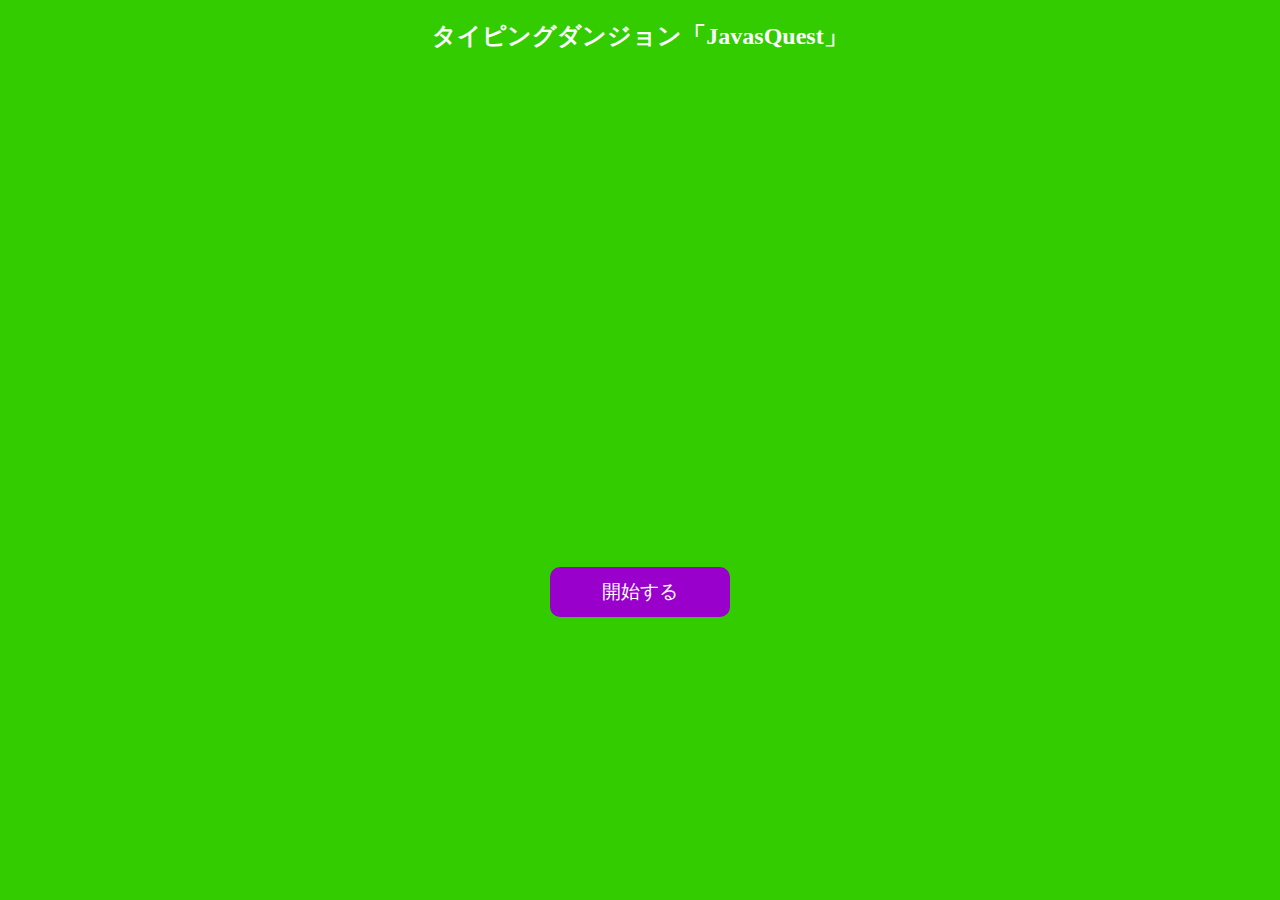
<file: index.html>
<!DOCTYPE html>
<html lang="ja">
<head>
    <meta charset="UTF-8">
    <title>JavasQuest</title>
    <link rel="stylesheet" href="index.css">
</head>
<body>
    <h2 id="title-area">タイピングダンジョン「JavasQuest」</h2>
    <marquee id="prologueText" direction="up" scrolldelay="100" scrollamount="3" loop="1">
        <h3 id="text-area">N予備校でプログラミングを学んでいるあなたは<br><br>
    いつも心に引っかかっていることがありました。<br><br>
    それは・・・<br>
    <br>
    <br>
    タイピングがうまくできない！<br><br>
    そんなあなたにささやく声がありました。<br><br>
    「タイピングがうまくなるダンジョンがあるらしいんだけど行ってみない？」<br><br><br>
    明らかに怪しげな誘いに戸惑うあなたでしたが、<br><br>
    どうしてもタイピングがうまくなりたい一心で<br><br>
    そのダンジョンに行ってみることにしたのでした・・・！
    </h3></marquee>
    <div id="button-area"><button onclick="location.href='b3f.html'">開始する</button></div>
</body>
</html>
</file>
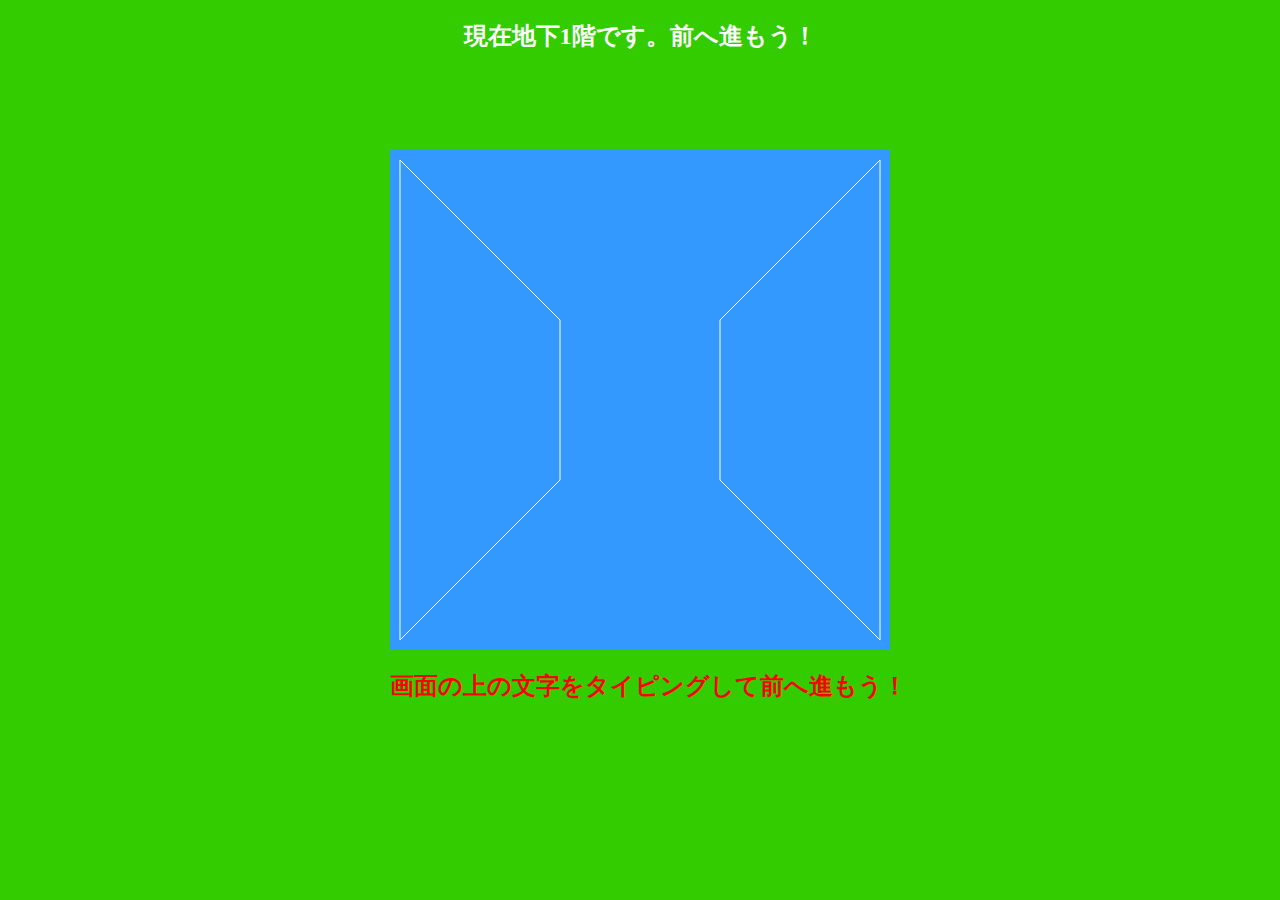
<file: b1f.html>
<!DOCTYPE html>
<html lang="ja">
<head>
  <meta charset="UTF-8">
  <link rel="stylesheet" href="b1f.css">
  <title>JavasQuest</title>
</head>
<body>
  <h2 id="title-area">現在地下1階です。前へ進もう！</h2>
  <p id="sample-area">
    <div id="sample-area1" class="sample-area"></div>
    <div id="sample-area2" class="sample-area"></div>
    <div id="sample-area3" class="sample-area"></div>
    <div id="sample-area4" class="sample-area"></div>
    <div id="sample-area5" class="sample-area"></div>
  </p>
  <canvas id="canvas" width="500" height="500" ></canvas>
  <div id="result-area"></div>
  <div id="status-area"></div>
  <div id="remarks-area"></div>
  <div id="button-area"></div>
  <script src="b1f.js"></script>
</body>
</html>
</file>
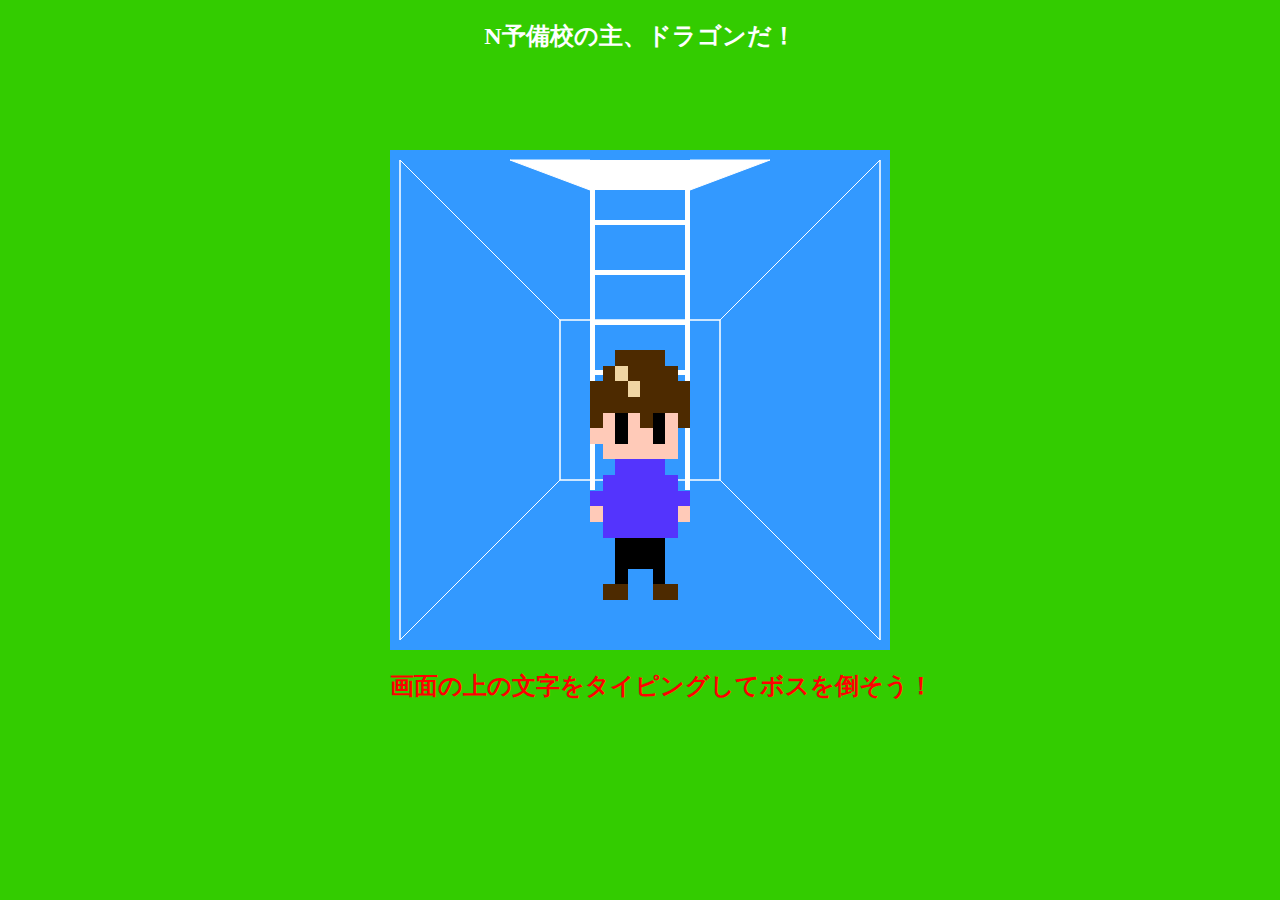
<file: b1fboss.html>
<!DOCTYPE html>
<html lang="ja">
<head>
  <meta charset="UTF-8">
  <link rel="stylesheet" href="b1fboss.css">
  <title>JavasQuest</title>
</head>
<body>
  <h2 id="title-area">N予備校の主、ドラゴンだ！</h2>
  <p id="sample-area">
    <div id="sample-area1" class="sample-area"></div>
    <div id="sample-area2" class="sample-area"></div>
    <div id="sample-area3" class="sample-area"></div>
    <div id="sample-area4" class="sample-area"></div>
    <div id="sample-area5" class="sample-area"></div>
  </p>
  <canvas id="canvas" width="500" height="500" ></canvas>
  <div id="result-area"></div>
  <div id="status-area"></div>
  <div id="remarks-area"></div>
  <div id="button-area"></div>
  <script src="b1fboss.js"></script>
</body>
</html>
</file>
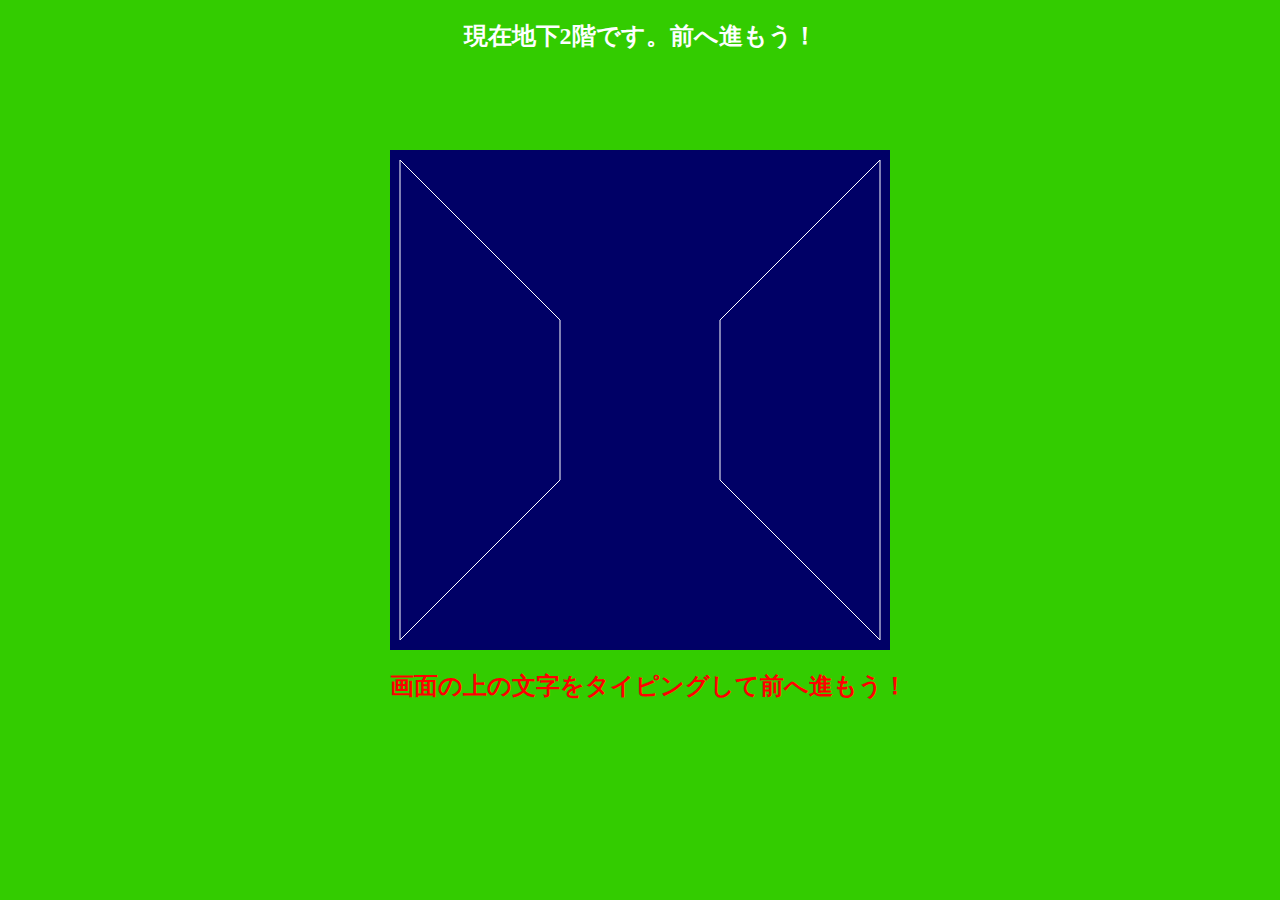
<file: b2f.html>
<!DOCTYPE html>
<html lang="ja">
<head>
  <meta charset="UTF-8">
  <link rel="stylesheet" href="b2f.css">
  <title>JavasQuest</title>
</head>
<body>
  <h2 id="title-area">現在地下2階です。前へ進もう！</h2>
  <p id="sample-area">
    <div id="sample-area1" class="sample-area"></div>
    <div id="sample-area2" class="sample-area"></div>
    <div id="sample-area3" class="sample-area"></div>
    <div id="sample-area4" class="sample-area"></div>
  </p>
  <canvas id="canvas" width="500" height="500" ></canvas>
  <div id="result-area"></div>
  <div id="status-area"></div>
  <div id="remarks-area"></div>
  <div id="button-area"></div>
  <script src="b2f.js"></script>
</body>
</html>
</file>
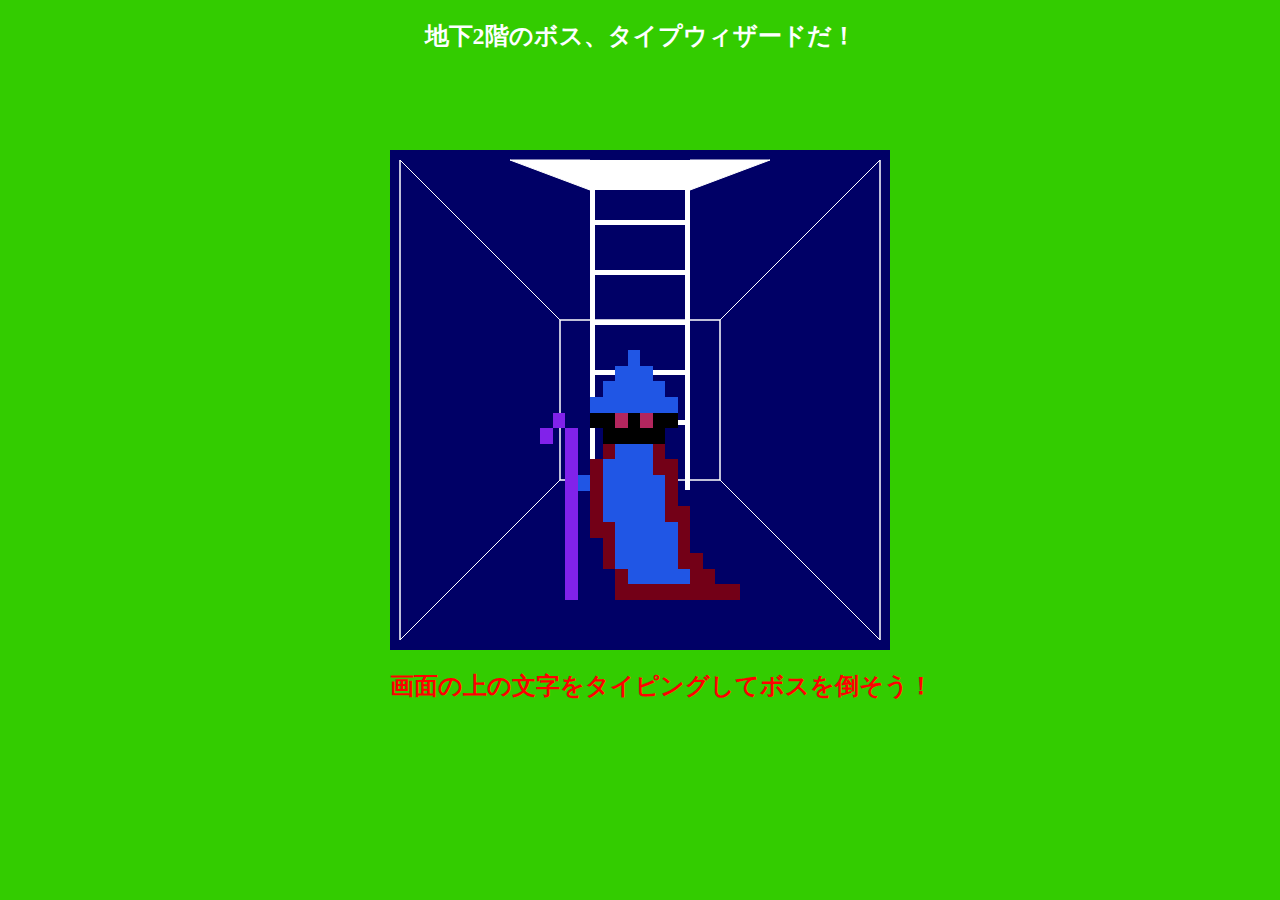
<file: b2fboss.html>
<!DOCTYPE html>
<html lang="ja">
<head>
  <meta charset="UTF-8">
  <link rel="stylesheet" href="b2fboss.css">
  <title>JavasQuest</title>
</head>
<body>
  <h2 id="title-area">地下2階のボス、タイプウィザードだ！</h2>
  <p id="sample-area">
    <div id="sample-area1" class="sample-area"></div>
    <div id="sample-area2" class="sample-area"></div>
    <div id="sample-area3" class="sample-area"></div>
    <div id="sample-area4" class="sample-area"></div>
  </p>
  <canvas id="canvas" width="500" height="500" ></canvas>
  <div id="result-area"></div>
  <div id="status-area"></div>
  <div id="remarks-area"></div>
  <div id="button-area"></div>
  <script src="b2fboss.js"></script>
</body>
</html>
</file>
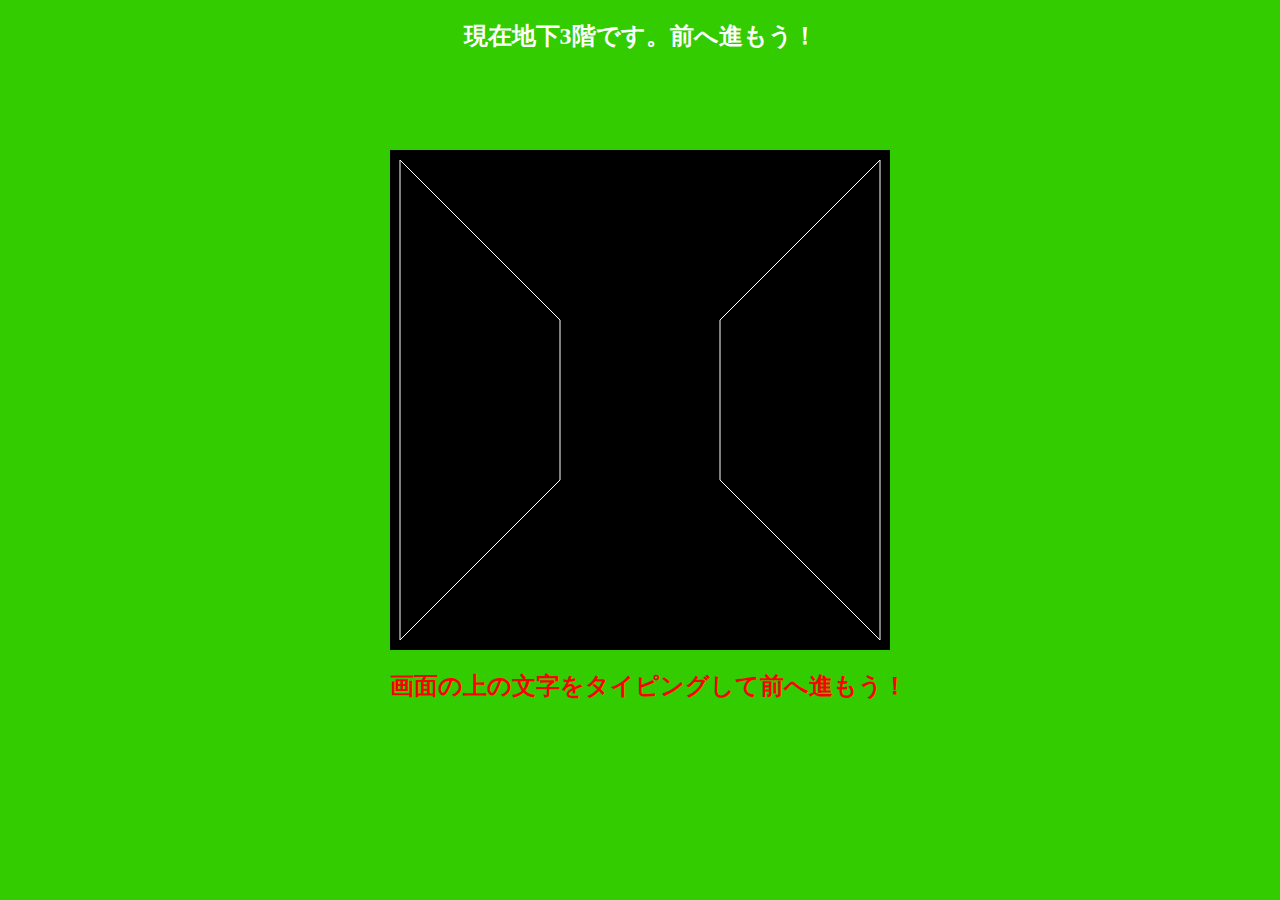
<file: b3f.html>
<!DOCTYPE html>
<html lang="ja">
<head>
  <meta charset="UTF-8">
  <link rel="stylesheet" href="b3f.css">
  <title>JavasQuest</title>
</head>
<body>
  <h2 id="title-area">現在地下3階です。前へ進もう！</h2>
  <p id="sample-area">
    <div id="sample-area1" class="sample-area"></div>
    <div id="sample-area2" class="sample-area"></div>
    <div id="sample-area3" class="sample-area"></div>
  </p>
  <canvas id="canvas" width="500" height="500" ></canvas>
  <div id="result-area"></div>
  <div id="status-area"></div>
  <div id="remarks-area"></div>
  <div id="button-area"></div>
  <script src="b3f.js"></script>
</body>
</html>
</file>
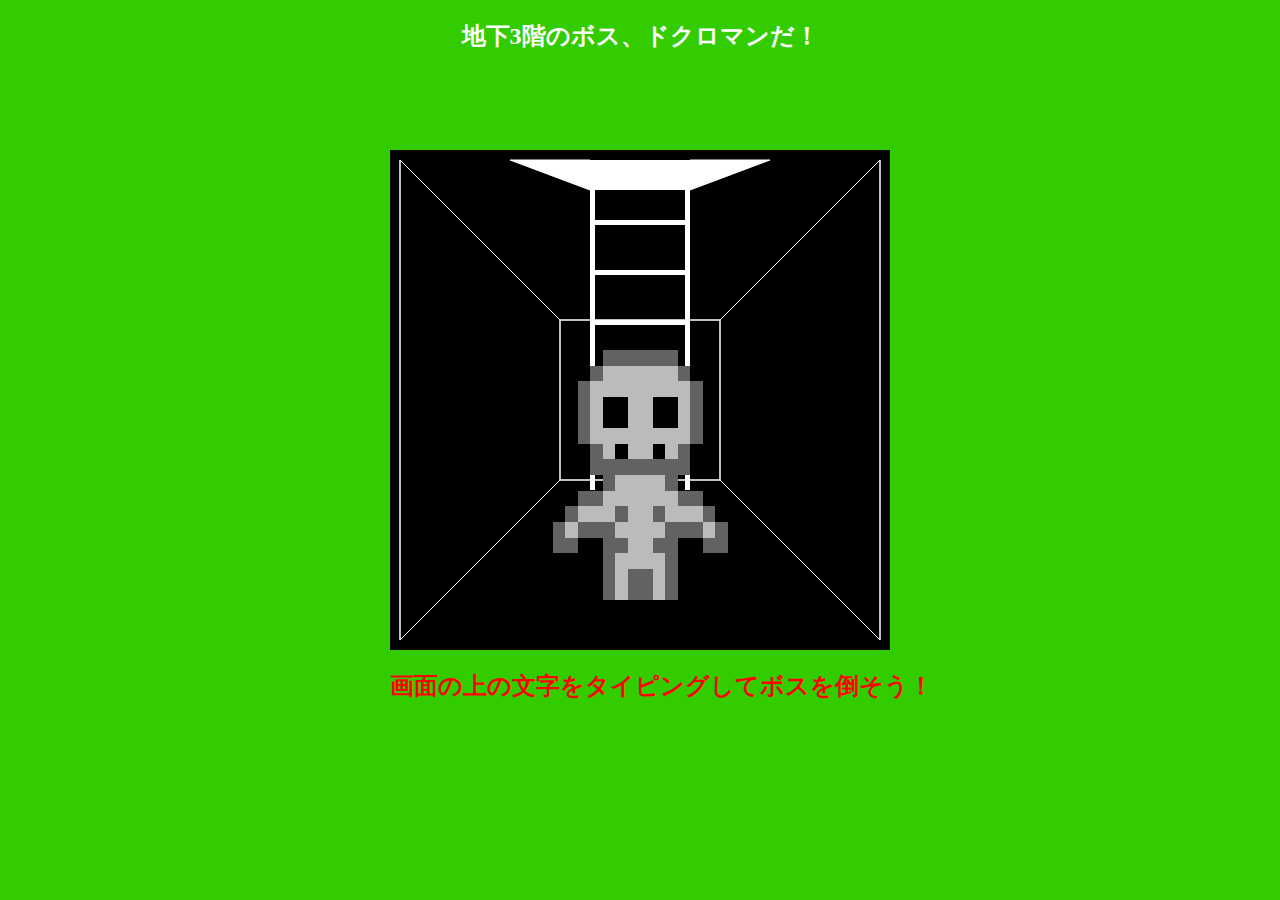
<file: b3fboss.html>
<!DOCTYPE html>
<html lang="ja">
<head>
  <meta charset="UTF-8">
  <link rel="stylesheet" href="b3fboss.css">
  <title>JavasQuest</title>
</head>
<body>
  <h2 id="title-area">地下3階のボス、ドクロマンだ！</h2>
  <p id="sample-area">
    <div id="sample-area1" class="sample-area"></div>
    <div id="sample-area2" class="sample-area"></div>
    <div id="sample-area3" class="sample-area"></div>
  </p>
  <canvas id="canvas" width="500" height="500" ></canvas>
  <div id="result-area"></div>
  <div id="status-area"></div>
  <div id="remarks-area"></div>
  <div id="button-area"></div>
  <script src="b3fboss.js"></script>
</body>
</html>
</file>
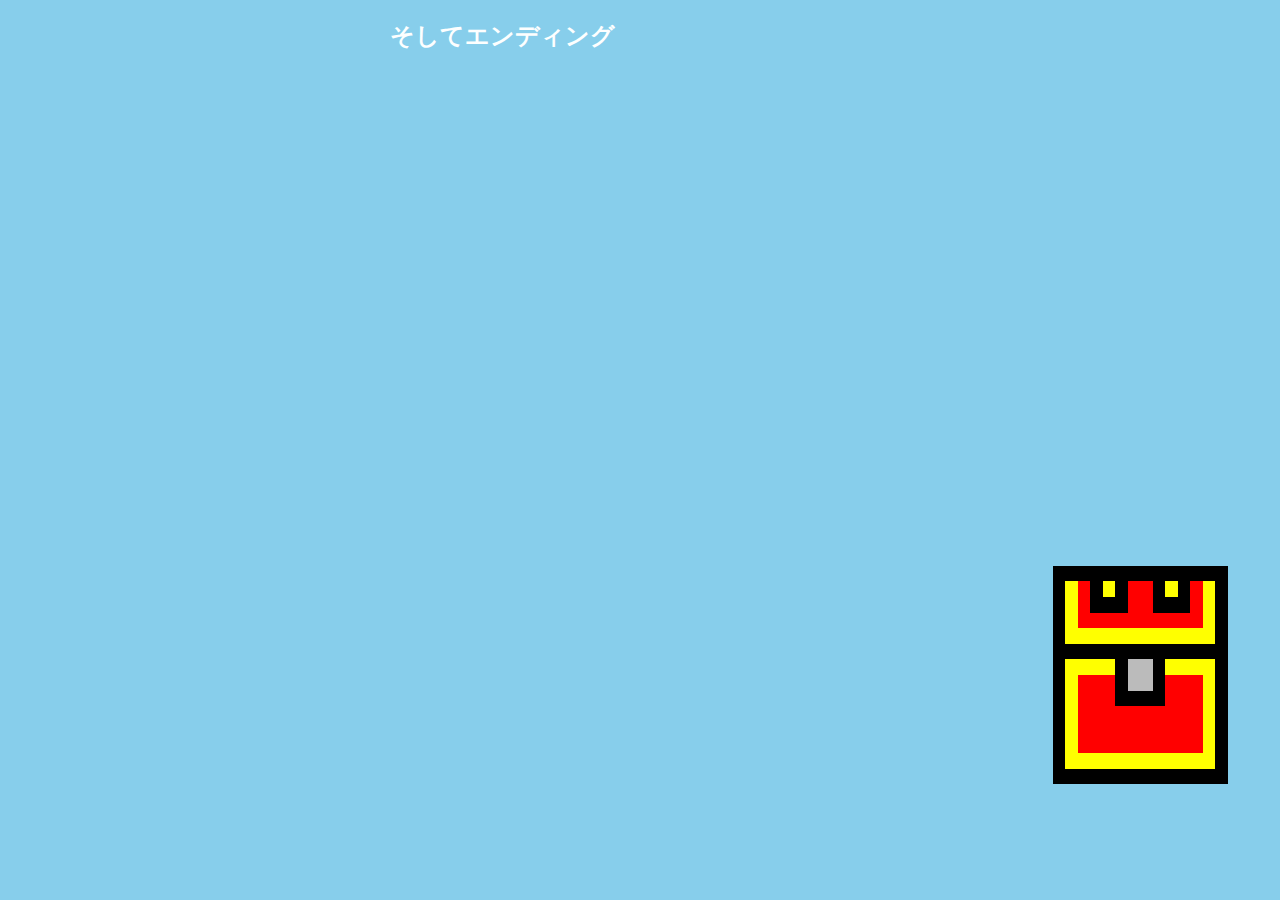
<file: ending.html>
<!DOCTYPE html>
<html lang="ja">
<head>
    <meta charset="UTF-8">
    <title>JavasQuest</title>
    <link rel="stylesheet" href="ending.css">
</head>
<body>
    <h2 id="title-area">そしてエンディング</h2>
    <marquee id="prologueText" behavior="slide" direction="up" scrolldelay="100" scrollamount="3" loop="1">
        <h3 id="text-area">あなたはN予備校の主、ドラゴンに勝ち、<br><br>
    とうとうタイピングのダンジョンを脱出しました。<br><br><br>
    少しばかりの自信と希望という宝を手に。<br><br>
    これからもドラゴンの言葉を忘れず、タイピングもプログラミングも頑張って、<br><br>
    成長していこうと誓うのでした。<br><br><br>
    おしまい！
    </h3></marquee>
    <canvas id="canvas" width="500" height="500" ></canvas>
    <script src="ending.js"></script>
</body>
</html>
</file>
<file: index.css>
body {
    background-color: #33cc00;
    color: #FDFFFF;
    width: 700px;
    margin-right: auto;
    margin-left : auto;
}

button {
    padding: 5px 20px;
    background-color: #9900cc;
    border-radius: 10px;
    color: #FDFFFF;
    border-color: #2E6DA4;
    border-style: none;
    font-size: 1.2em;
    width: 180px;
    height: 50px;
}

input {
    height: 20px;
}

#text-area {
    text-align: center;
}

#button-area {
    text-align:center;
}

#title-area {
    text-align: center;
}
</file>
<file: b1f.css>
body {
    background-color: #33cc00;
    color: #FDFFFF;
    width: 500px;
    margin-right: auto;
    margin-left : auto;
}

button {
    padding: 5px 20px;
    background-color: #9900cc;
    border-radius: 10px;
    color: #FDFFFF;
    border-color: #2E6DA4;
    border-style: none;
    font-size: 1.2em;
    width: 180px;
    height: 50px;
}

#canvas {
    position: absolute;
    top: 150px;
} 

#sample-area1 {
    margin-left: 170px;
    float: left;
} 

#sample-area2 {
    margin: auto;
    float: left;
    padding-left: 12px;
} 

#sample-area3 {
    margin: auto;
    float: left;
    padding-left: 12px;
}

#sample-area4 {
    margin: auto;
    float: left;
    padding-left: 12px;
}

#sample-area5 {
    margin: auto;
    float: left;
    padding-left: 12px;
}

#title-area {
    text-align: center;
}

#result-area {
    position: absolute;
    top: 650px;
}

#status-area {
    position: absolute;
    top: 700px;
}

#remarks-area {
    position: absolute;
    top: 750px;
}

#button-area {
    position: absolute;
    top: 820px;
    margin-left: 150px;
}
</file>
<file: b1fboss.css>
body {
    background-color: #33cc00;
    color: #FDFFFF;
    width: 500px;
    margin-right: auto;
    margin-left : auto;
}

button {
    padding: 5px 20px;
    background-color: #9900cc;
    border-radius: 10px;
    color: #FDFFFF;
    border-color: #2E6DA4;
    border-style: none;
    font-size: 1.2em;
    width: 180px;
    height: 50px;
}

#canvas {
    position: absolute;
    top: 150px;
} 

#sample-area1 {
    margin-left: 170px;
    float: left;
} 

#sample-area2 {
    margin: auto;
    float: left;
    padding-left: 12px;
} 

#sample-area3 {
    margin: auto;
    float: left;
    padding-left: 12px;
}

#sample-area4 {
    margin: auto;
    float: left;
    padding-left: 12px;
}

#sample-area5 {
    margin: auto;
    float: left;
    padding-left: 12px;
}

#title-area {
    text-align: center;
}

#result-area {
    position: absolute;
    top: 650px;
}

#status-area {
    position: absolute;
    top: 700px;
}

#remarks-area {
    position: absolute;
    top: 750px;
}

#button-area {
    position: absolute;
    top: 820px;
    margin-left: 150px;
}
</file>
<file: b2f.css>
body {
    background-color: #33cc00;
    color: #FDFFFF;
    width: 500px;
    margin-right: auto;
    margin-left : auto;
}

button {
    padding: 5px 20px;
    background-color: #9900cc;
    border-radius: 10px;
    color: #FDFFFF;
    border-color: #2E6DA4;
    border-style: none;
    font-size: 1.2em;
    width: 180px;
    height: 50px;
}

#canvas {
    position: absolute;
    top: 150px;
} 

#sample-area1 {
    margin-left: 180px;
    float: left;
} 

#sample-area2 {
    margin: auto;
    float: left;
    padding-left: 12px;
} 

#sample-area3 {
    margin: auto;
    float: left;
    padding-left: 12px;
}

#sample-area4 {
    margin: auto;
    float: left;
    padding-left: 12px;
}

#title-area {
    text-align: center;
}

#result-area {
    position: absolute;
    top: 650px;
}

#status-area {
    position: absolute;
    top: 700px;
}

#remarks-area {
    position: absolute;
    top: 750px;
}

#button-area {
    position: absolute;
    top: 820px;
    margin-left: 150px;
}
</file>
<file: b2fboss.css>
body {
    background-color: #33cc00;
    color: #FDFFFF;
    width: 500px;
    margin-right: auto;
    margin-left : auto;
}

button {
    padding: 5px 20px;
    background-color: #9900cc;
    border-radius: 10px;
    color: #FDFFFF;
    border-color: #2E6DA4;
    border-style: none;
    font-size: 1.2em;
    width: 180px;
    height: 50px;
}

#canvas {
    position: absolute;
    top: 150px;
} 

#sample-area1 {
    margin-left: 200px;
    float: left;
} 

#sample-area2 {
    margin: auto;
    float: left;
    padding-left: 12px;
} 

#sample-area3 {
    margin: auto;
    float: left;
    padding-left: 12px;
}

#sample-area4 {
    margin: auto;
    float: left;
    padding-left: 12px;
}

#title-area {
    text-align: center;
}

#result-area {
    position: absolute;
    top: 650px;
}

#status-area {
    position: absolute;
    top: 700px;
}

#remarks-area {
    position: absolute;
    top: 750px;
}

#button-area {
    position: absolute;
    top: 820px;
    margin-left: 150px;
}
</file>
<file: b3f.css>
body {
    background-color: #33cc00;
    color: #FDFFFF;
    width: 500px;
    margin-right: auto;
    margin-left : auto;
}

button {
    padding: 5px 20px;
    background-color: #9900cc;
    border-radius: 10px;
    color: #FDFFFF;
    border-color: #2E6DA4;
    border-style: none;
    font-size: 1.2em;
    width: 180px;
    height: 50px;
}

#canvas {
    position: absolute;
    top: 150px;
} 

#sample-area1 {
    margin-left: 200px;
    float: left;
} 

#sample-area2 {
    margin: auto;
    float: left;
    padding-left: 12px;
} 

#sample-area3 {
    margin: auto;
    float: left;
    padding-left: 12px;
}

#title-area {
    text-align: center;
} 

#result-area {
    position: absolute;
    text-align: center;
    top: 650px;
}

#status-area {
    position: absolute;
    top: 700px;
}

#remarks-area {
    position: absolute;
    top: 750px;
}

#button-area {
    position: absolute;
    top: 820px;
    margin-left: 150px;
}
</file>
<file: b3fboss.css>
body {
    background-color: #33cc00;
    color: #FDFFFF;
    width: 500px;
    margin-right: auto;
    margin-left : auto;
}

button {
    padding: 5px 20px;
    background-color: #9900cc;
    border-radius: 10px;
    color: #FDFFFF;
    border-color: #2E6DA4;
    border-style: none;
    font-size: 1.2em;
    width: 180px;
    height: 50px;
}

#canvas {
    position: absolute;
    top: 150px;
} 

#sample-area1 {
    margin-left: 200px;
    float: left;
} 

#sample-area2 {
    margin: auto;
    float: left;
    padding-left: 12px;
} 

#sample-area3 {
    margin: auto;
    float: left;
    padding-left: 12px;
}

#title-area {
    text-align: center;
}

#result-area {
    position: absolute;
    top: 650px;
}

#status-area {
    position: absolute;
    top: 700px;
}

#remarks-area {
    position: absolute;
    top: 750px;
}

#button-area {
    position: absolute;
    top: 820px;
    margin-left: 150px;
}
</file>
<file: ending.css>
body {
    background-color: #87ceeb;
    color: #FDFFFF;
    width: 500px;
    margin-right: auto;
    margin-left : auto;
}

#canvas {
    position: absolute;
    top: 350px;
}
</file>
